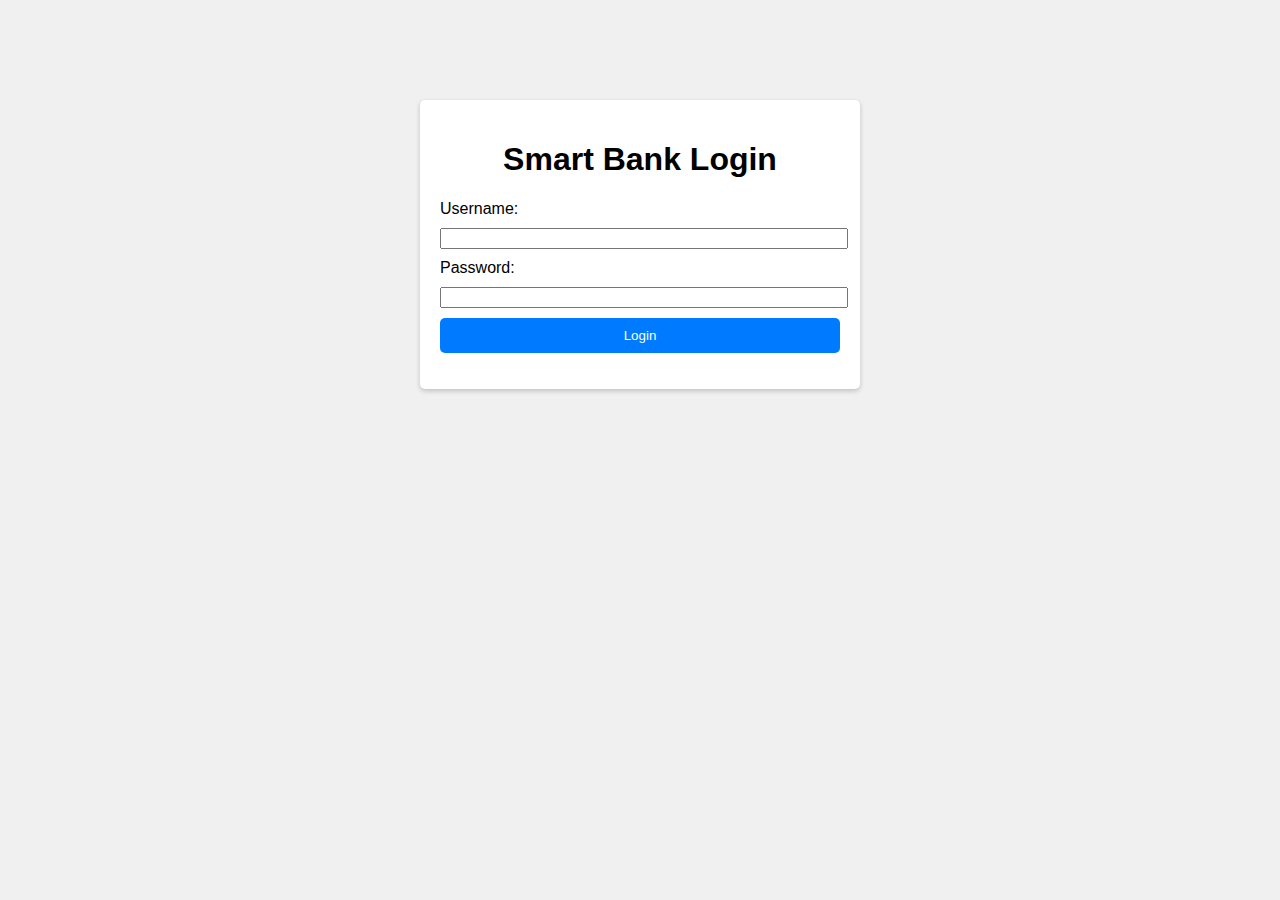
<file: src/main/resources/static/index.html>
<!DOCTYPE html>
<html>
<head> 
    <title>Login</title>
    <link rel="stylesheet" href="styles.css">
</head>    
<body> 
<div class="container">
    <h1>Smart Bank Login</h1> 
    <form id="loginForm">
        <label for="username">Username:</label>
        <input type="text" id="username" name="username" required>
        <label for="password">Password:</label>
        <input type="password" id="password" name="password" required>
        <button type="submit">Login</button>
    </form>
    <p id="errorMessage" class="error-message"></p>
</div>
<script src="scripts.js"></script>
</body>
</html>
</file>
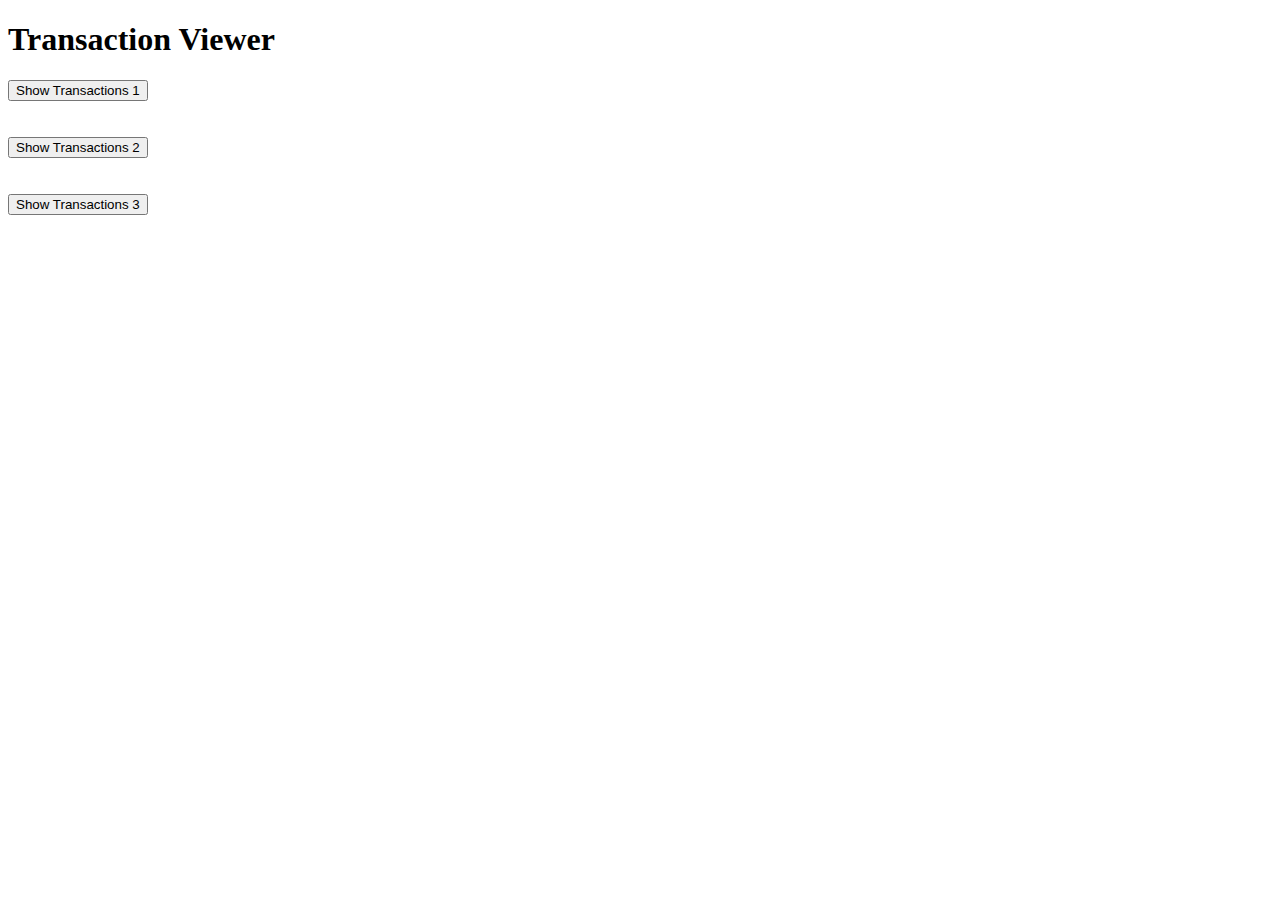
<file: src/main/resources/static/transactions.html>
<!DOCTYPE html>
<html>
<head>
    <title>Transaction Details</title>
    
    <style>
        .transaction {
            display: none;
        }
    </style>
</head>
<body>


<div id="transactionGrid"></div>

<h1>Transaction Viewer</h1>
    <button class="tran1" onclick="toggleTransactions('transaction1')">Show Transactions 1</button> <br> <br> <br>
    <div id="transaction1" class="transaction">
        <!-- Your transaction details will be displayed here -->
        <p class="trans1-details">Transaction 1 details...</p>
        <p class="trans1-amount">Amount: $100</p>
        <p class="trans1-date">Date: 2023-07-24</p>
    </div>
    <button class="tran2" onclick="toggleTransactions('transaction2')">Show Transactions 2</button> <br> <br> <br>
    <div id="transaction2" class="transaction">
        <!-- Your transaction details will be displayed here -->
        <p class="trans2-details">Transaction 2 details...</p>
        <p class="trans2-amount">Amount: $550</p>
        <p class="trans2-date">Date: 2023-07-21</p>
    </div>
    <button class="tran3" onclick="toggleTransactions('transaction3')">Show Transactions 3</button> <br> <br> <br>
    <div id="transaction3" class="transaction">
        <!-- Your transaction details will be displayed here -->
        <p class="trans3-details">Transaction 3 details...</p>
        <p class="trans3-amount">Amount: $999</p>
        <p class="trans3-date">Date: 2023-07-22</p>
    </div>

<script>
        // Function to fetch transaction data from the server
        
        // Function to display the transaction data in a grid
        function displayTransactionGrid(transactions) {
            const gridContainer = document.getElementById('transactionGrid');
            gridContainer.innerHTML = ''; // Clear previous content (if any)

            // Create the header row
            const headerRow = document.createElement('div');
            headerRow.classList.add('grid-row', 'header-row');
            headerRow.innerHTML = `

                <div class="grid-cell">Description</div>
                <div class="grid-cell">Amount</div>
                <!-- Add more columns as needed -->
            `;
            gridContainer.appendChild(headerRow);

            // Loop through the transactions and create rows for each transaction
            transactions.forEach(transaction => {
                const row = document.createElement('div');
                row.classList.add('grid-row');
                row.innerHTML = `

                    <div class="grid-cell">${transaction.description}</div>
                    <div class="grid-cell">${transaction.amount}</div>
                    <!-- Add more cells for additional fields -->
                `;
                gridContainer.appendChild(row);
            });
        }
        
        function toggleTransactions(transactionId) {
            var transaction = document.getElementById(transactionId);

            if (transaction.style.display === '' || transaction.style.display === 'none') {
                transaction.style.display = 'block';
            } else {
                transaction.style.display = 'none';
            }
        }


        // Fetch transactions and populate the grid when the page loads
        window.onload = function() {
           // fetchTransactions();
        };
    </script>

<style>
        /* Basic CSS for the grid */
        .grid-row {
            display: flex;
            border: 1px solid #ccc;
            padding: 5px;
        }

        .grid-cell {
            flex: 1;
            padding: 5px;
        }

        .header-row {
            font-weight: bold;
        }
    </style>
</body>
</html>
</file>
<file: src/main/resources/static/styles.css>
body {
    font-family: Arial, sans-serif;
    background-color: #f0f0f0;
    margin: 0;
    padding: 0;
}

.container {
    max-width: 400px;
    margin: 100px auto;
    background-color: #fff;
    padding: 20px;
    border-radius: 5px;
    box-shadow: 0 2px 5px rgba(0, 0, 0, 0.2);
}

h1 {
    text-align: center;
}

label, input, button {
    display: block;
    width: 100%;
    margin-bottom: 10px;
}

button {
    background-color: #007bff;
    color: #fff;
    border: none;
    padding: 10px;
    border-radius: 5px;
    cursor: pointer;
}

.error-message {
    color: red;
    text-align: center;
    margin-top: 10px;
}
</file>
